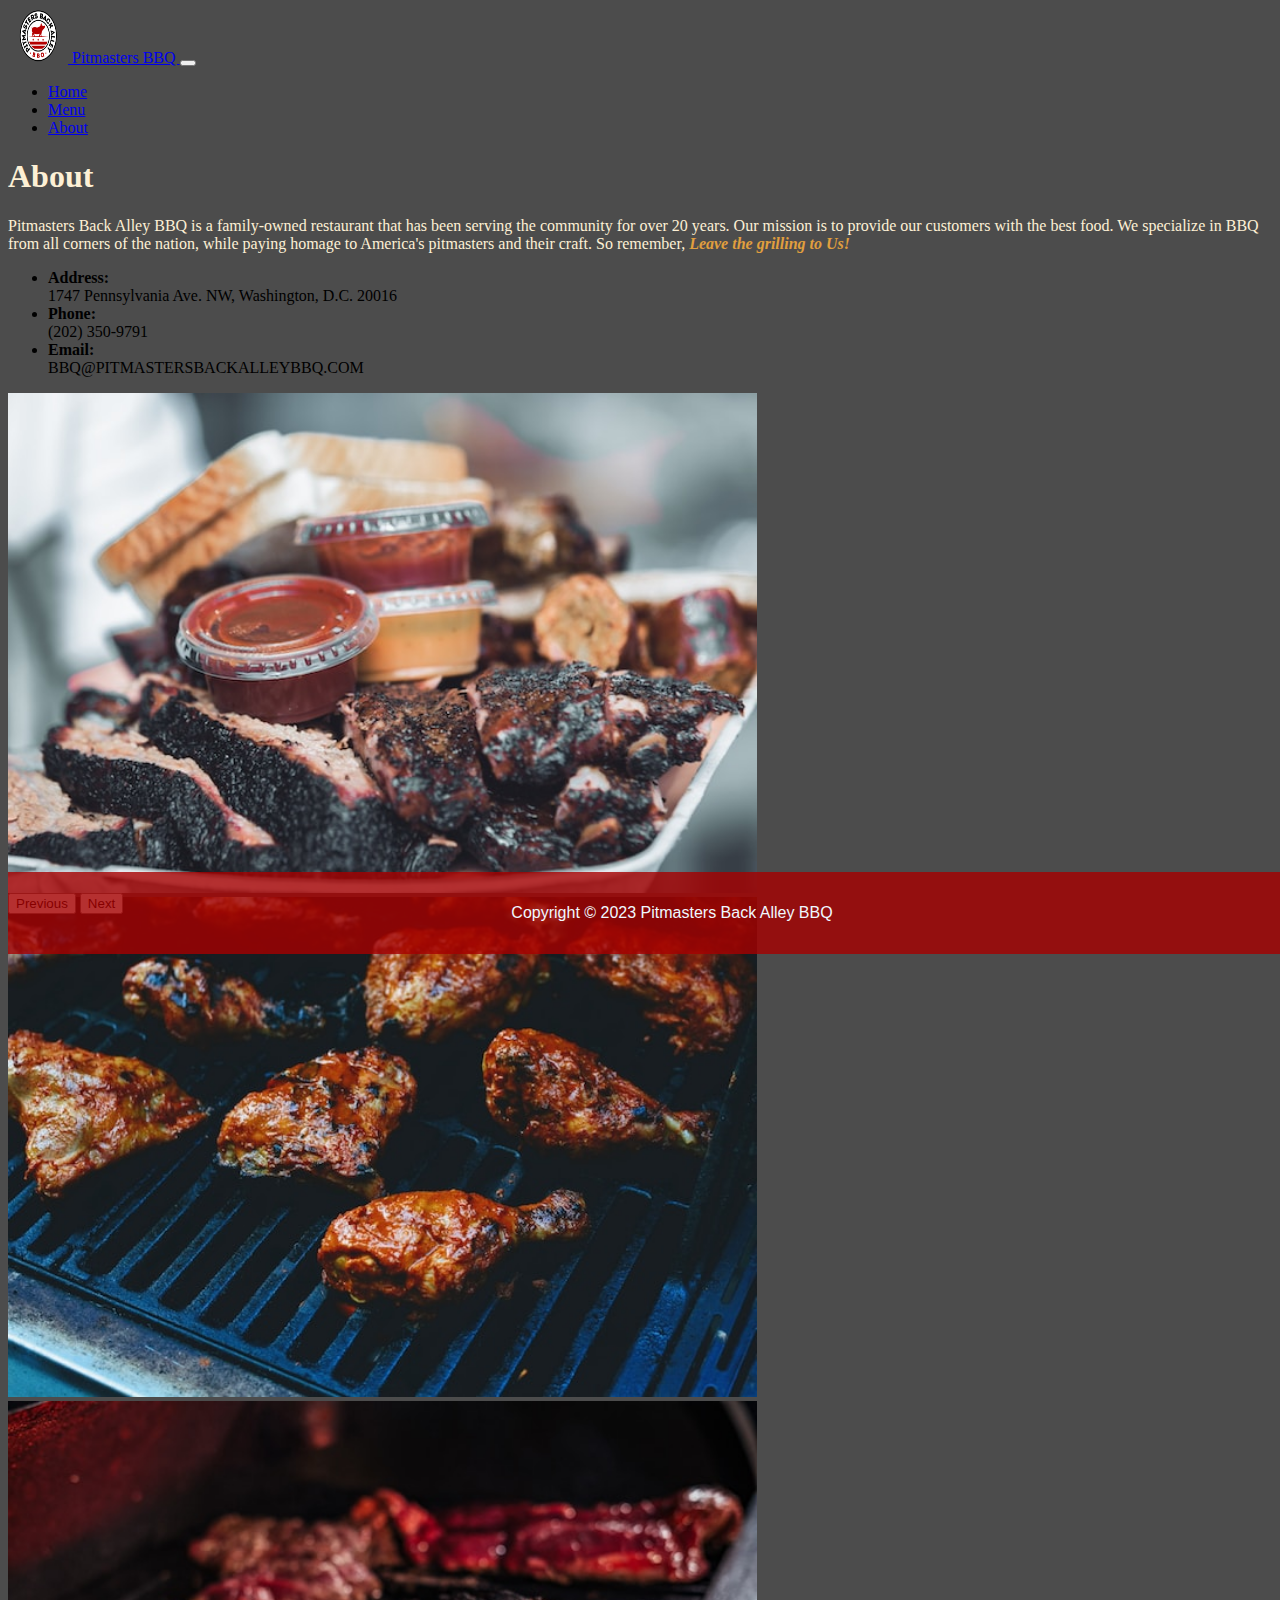
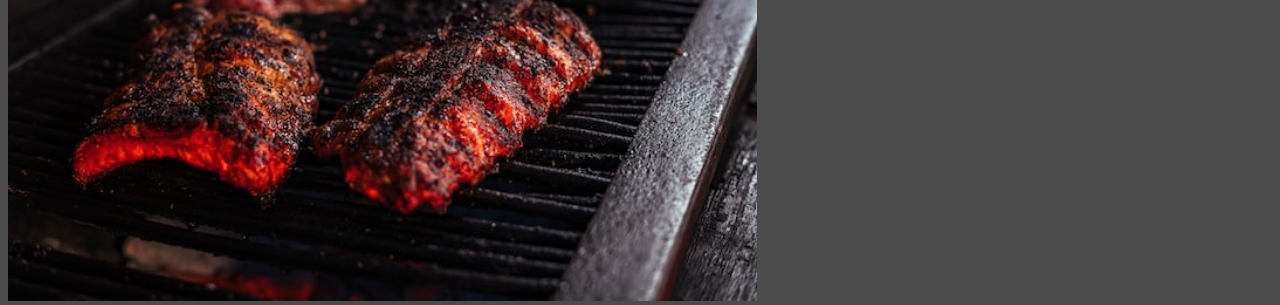
<file: about.html>
<!DOCTYPE html>
<html lang="en">
  <head>
    <meta charset="UTF-8" />
    <meta http-equiv="X-UA-Compatible" content="IE=edge" />
    <meta name="viewport" content="width=device-width, initial-scale=1.0" />
    <title>About</title>
    <link href="style.css" rel="stylesheet" type="text/css" />
    <link
      href="https://cdn.jsdelivr.net/npm/bootstrap@5.3.2/dist/css/bootstrap.min.css"
      rel="stylesheet"
      integrity="sha384-T3c6CoIi6uLrA9TneNEoa7RxnatzjcDSCmG1MXxSR1GAsXEV/Dwwykc2MPK8M2HN"
      crossorigin="anonymous"
    />
  </head>
  <body style="background-color: rgba(0, 0, 0, 0.7)">
    <header>
      <nav
        class="navbar bg-dark border-bottom border-body"
        data-bs-theme="dark"
      >
        <div class="container-fluid">
          <a class="navbar-brand" href="#">
            <img
              src="pm-logo.png"
              alt="Logo"
              width="60"
              height="55"
              class="d-inline-block align-text-center"
            />
            Pitmasters BBQ
          </a>
          <button
            class="navbar-toggler"
            type="button"
            data-bs-toggle="collapse"
            data-bs-target="#navbarText"
            aria-controls="navbarText"
            aria-expanded="false"
            aria-label="Toggle navigation"
          >
            <span class="navbar-toggler-icon"></span>
          </button>
          <div class="collapse navbar-collapse" id="navbarText">
            <ul class="navbar-nav">
              <li class="nav-item">
                <a class="nav-link" href="index.html"> Home </a>
              </li>
              <li class="nav-item">
                <a class="nav-link" href="menu.html"> Menu </a>
              </li>
              <li class="nav-item">
                <a class="nav-link active" aria-current="page" href="#">
                  About
                </a>
              </li>
            </ul>
          </div>
        </div>
      </nav>
    </header>

    <main class="about-pg">
      <h1 class="text-center pt-3">About</h1>
      <article class="fs-5 px-5 pb-3">
        Pitmasters Back Alley BBQ is a family-owned restaurant that has been
        serving the community for over 20 years. Our mission is to provide our
        customers with the best food. We specialize in BBQ from all corners of
        the nation, while paying homage to America's pitmasters and their craft.
        So remember, <strong><em>Leave the grilling to Us!</em></strong>
      </article>

      <ul class="list-group list-group-flush text-center">
        <li
          class="list-group-item bg-danger-subtle border border-danger-subtle"
        >
          <strong>Address:</strong>
          <br />
          1747 Pennsylvania Ave. NW, Washington, D.C. 20016
        </li>
        <li
          class="list-group-item bg-danger-subtle border border-danger-subtle"
        >
          <strong>Phone:</strong>
          <br />
          (202) 350-9791
        </li>
        <li
          class="list-group-item bg-danger-subtle border border-danger-subtle"
        >
          <strong>Email:</strong>
          <br />
          BBQ@PITMASTERSBACKALLEYBBQ.COM
        </li>
      </ul>

      <div id="carouselExampleRide" class="carousel slide" data-bs-ride="true">
        <div class="carousel-inner">
          <div class="carousel-item active">
            <img
              src="brisket-plate.jpg"
              class="d-block w-100"
              alt="BBQ Plate Lunch"
            />
          </div>
          <div class="carousel-item">
            <img
              src="chicken.jpg"
              class="d-block w-100"
              alt="Chicken on Grill"
            />
          </div>
          <div class="carousel-item">
            <img src="ribs.jpg" class="d-block w-100" alt="Ribs on Grill" />
          </div>
        </div>
        <button
          class="carousel-control-prev"
          type="button"
          data-bs-target="#carouselExampleRide"
          data-bs-slide="prev"
        >
          <span class="carousel-control-prev-icon" aria-hidden="true"></span>
          <span class="visually-hidden">Previous</span>
        </button>
        <button
          class="carousel-control-next"
          type="button"
          data-bs-target="#carouselExampleRide"
          data-bs-slide="next"
        >
          <span class="carousel-control-next-icon" aria-hidden="true"></span>
          <span class="visually-hidden">Next</span>
        </button>
      </div>
    </main>

    <footer>Copyright &copy; 2023 Pitmasters Back Alley BBQ</footer>

    <script
      src="https://cdn.jsdelivr.net/npm/bootstrap@5.3.2/dist/js/bootstrap.bundle.min.js"
      integrity="sha384-C6RzsynM9kWDrMNeT87bh95OGNyZPhcTNXj1NW7RuBCsyN/o0jlpcV8Qyq46cDfL"
      crossorigin="anonymous"
    ></script>
  </body>
</html>
</file>
<file: style.css>
html {
  height: 100%;
  width: 100%;
}

.hero-img {
  background-image: url(pm-brisket.jpg);
  height: 35vh;
  background-size: cover;
}

.hero-txt {
  text-align: center;
  font-family: Tahoma, sans-serif;
  color: aliceblue;
  padding-top: 10vh;
  padding-bottom: 10vh;
  background-color: rgba(0, 0, 0, 0.5);
}

.card-group {
  margin-top: 10vh;
  margin-bottom: 10vh;
  margin-left: 10vw;
  margin-right: 10vw;
}

.bbq-menu {
  color: #fdf0d5;
}

.about-pg h1,
article {
  color: #fdf0d5;
}

.about-pg em {
  color: #e09f3e;
}

.carousel-inner {
  height: 500px;
}

.carousel-item img {
  height: 500px;
}

body {
  position: relative;
  min-height: 100vh;
}

main {
  padding-bottom: 2.5rem;
}

footer {
  background-color: rgba(166, 0, 0, 0.8);
  color: aliceblue;
  text-align: center;
  padding: 2rem;
  font-family: "Segoe UI", Tahoma, Geneva, Verdana, sans-serif;
  position: absolute;
  bottom: 0;
  width: 100%;
}
</file>
